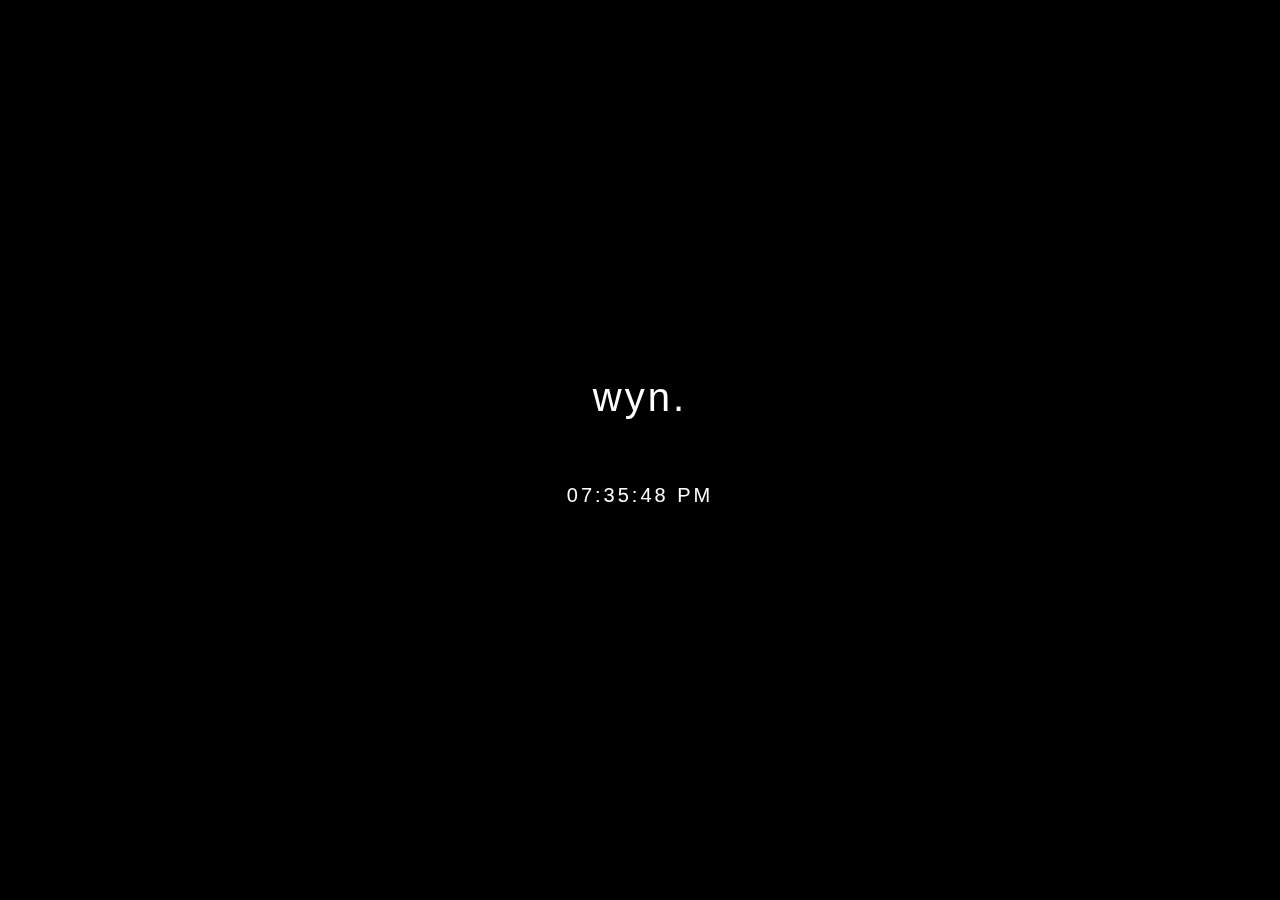
<file: index.html>
<html><head><meta http-equiv="Content-Type" content="text/html; charset=windows-1252" charset="UTF-8">
    <link rel="stylesheet" href="https://use.fontawesome.com/releases/v5.2.0/css/all.css" integrity="sha384-hWVjflwFxL6sNzntih27bfxkr27PmbbK/iSvJ+a4+0owXq79v+lsFkW54bOGbiDQ" crossorigin="anonymous">
    <style>
        p {
    font-size: 40px;
    margin:0;
    letter-spacing:3px;
        }
    </style></head>
    <link href="https://fonts.googleapis.com/css?family=Kanit" rel="stylesheet">
    <title>ç.ç</title>
    <body oncontextmenu="return false;" unselectable="off" onselectstart="return false;"><canvas width="715" height="974"></canvas>
      
    <style>
            img[src*="https://cdn.rawgit.com/000webhost/logo/e9bd13f7/footer-powered-by-000webhost-white2.png"] {
        display: none;}
            </style>
         <script type="text/javascript">
        window.onkeydown = function(evt) {
            if(evt.keyCode == 123 || evt.keyCode == 85 || evt.keyCode == 17 || evt.keyCode == 16 || evt.keyCode == 74 || evt.keyCode == 116 || evt.keyCode == 73) return false;
        };
    
        window.onkeypress = function(evt) {
            if(evt.keyCode == 123 || evt.keyCode == 85 || evt.keyCode == 17 || evt.keyCode == 16 || evt.keyCode == 74 || evt.keyCode == 116 || evt.keyCode == 73) return false;
        };
        
    function disableF5(e) { if ((e.which || e.keyCode) == 116) e.preventDefault(); };
    $(document).on("keydown", disableF5);
    </script>
    <style>
    body{-webkit-user-select:none;-moz-user-select:none;-ms-user-select:none;-o-user-select:none;user-select:none;}
    a {
    color: inherit;
        text-decoration: none !important;
    }
    
    
    
    .center {
    font-family: 'Montserrat', sans-serif;
    
    
      position: fixed; /* or absolute */
      top: 50%;
      left: 50%;
      /* bring your own prefixes */
      transform: translate(-50%, -50%);
          animation: fadein 3s;
        -moz-animation: fadein 3s; /* Firefox */
        -webkit-animation: fadein 3s; /* Safari and Chrome */
        -o-animation: fadein 3s; /* Opera */
    
    @keyframes fadein {
        from {
            opacity:0;
        }
        to {
            opacity:1;
        }
    }
    @-moz-keyframes fadein { /* Firefox */
        from {
            opacity:0;
        }
        to {
            opacity:1;
        }
    }
    @-webkit-keyframes fadein { /* Safari and Chrome */
        from {
            opacity:0;
        }
        to {
            opacity:1;
        }
    }
    @-o-keyframes fadein { /* Opera */
        from {
            opacity:0;
        }
        to {
            opacity: 1;
        }
    }
    </style>
    
    
    <div class="center">
    <center>
    <p>wyn.
    </p>
    <div style="letter-spacing: 3;font-size: 20;"><div id="center">
                <div class="animated fadeInDown">
    
                </div>
                
                <div class="animated fadeInUp">
                    
                        
                        <pre><pre align="middle"><a href="https://steamcommunity.com/id/_wn/"="" target="_blank"><i class="fab fa-steam"></i> </a><a href="https://www.instagram.com/caduwinter/" target="_blank"><i class="fab fa-instagram"></i></a></pre></pre> 
                                <center><div id="clockDisplay" class="clockStyle">09:44:37 PM</div></center>
            <script>
                function renderTime() {
                var currentTime = new Date();
                var diem = "AM";
                var h = currentTime.getHours();
                var m = currentTime.getMinutes();
                var s = currentTime.getSeconds();
                setTimeout('renderTime()',1000);
                if (h == 0) {
                    h = 12;
                } else if (h > 12) { 
                    h = h - 12;
                    diem="PM";
                }
                if (h < 10) {
                    h = "0" + h;
                }
                if (m < 10) {
                    m = "0" + m;
                }
                if (s < 10) {
                    s = "0" + s;
                }
                var myClock = document.getElementById('clockDisplay');
                myClock.textContent = h + ":" + m + ":" + s + " " + diem;
                myClock.innerText = h + ":" + m + ":" + s + " " + diem;
                }
                renderTime();
            </script>
                    </div>
                </div>
                            
                          </div>
    <br>
    <div id="pp" style="cursor:grab ; letter-spacing: 2px; font-size: 14px;" unselectable="on"; "><i class="fas fa-heart" unselectable="on" ></i></div>
    </center>
    </div>
    <style>
    html, body {
      overflow: hidden;
      color: #ffffff

;
    }
    body {
      margin: 0;
      position: absolute;
      width: 100%;
      height: 100%;
    }
    canvas {
      width: 100%;
      height: 100%;
      z-index: -999999999;
    }
    [class^="letter"] {
      -webkit-transition: opacity 3s ease;
      -moz-transition: opacity 3s ease;
      transition: opacity 3s ease;
    }
    .letter-0 {
      transition-delay: 0.2s;
    }
    .letter-1 {
      transition-delay: 0.4s;
    }
    .letter-2 {
      transition-delay: 0.6s;
    }
    .letter-3 {
      transition-delay: 0.8s;
    }
    .letter-4 {
      transition-delay: 1.0s;
    }
    .letter-5 {
      transition-delay: 1.2s;
    }
    .letter-6 {
      transition-delay: 1.4s;
    }
    .letter-7 {
      transition-delay: 1.6s;
    }
    .letter-8 {
      transition-delay: 1.8s;
    }
    .letter-9 {
      transition-delay: 2.0s;
    }
    .letter-10 {
      transition-delay: 2.2s;
    }
    .letter-11 {
      transition-delay: 2.4s;
    }
    .letter-12 {
      transition-delay: 2.6s;
    }
    .letter-13 {
      transition-delay: 2.8s;
    }
    .letter-14 {
      transition-delay: 3.0s;
    }
    .letter-15 {
      transition-delay: 3.2s;
    }
    </style>
    <script>
    'use strict';
    
    var canvas = document.getElementsByTagName( 'canvas' )[ 0 ];
    
    canvas.width  = canvas.clientWidth;
    canvas.height = canvas.clientHeight;
    
    var config = {
        TEXTURE_DOWNSAMPLE: 1,
        DENSITY_DISSIPATION: 0.98,
        VELOCITY_DISSIPATION: 0.99,
        PRESSURE_DISSIPATION: 0.8,
        PRESSURE_ITERATIONS: 25,
        CURL: 30,
        SPLAT_RADIUS: 0.0042
    };
    
    var pointers   = [];
    var splatStack = [];
    
    var _getWebGLContext     = getWebGLContext( canvas );
    var gl                   = _getWebGLContext.gl;
    var ext                  = _getWebGLContext.ext;
    var support_linear_float = _getWebGLContext.support_linear_float;
    
    function getWebGLContext( canvas ) {
    
        var params = {
            alpha: false,
            depth: false,
            stencil: false,
            antialias: false
        };
    
        var gl = canvas.getContext( 'webgl2', params );
    
        var isWebGL2 = !!gl;
    
        if ( !isWebGL2 ) gl = canvas.getContext( 'webgl', params ) || canvas.getContext( 'experimental-webgl', params );
    
        var halfFloat            = gl.getExtension( 'OES_texture_half_float' );
        var support_linear_float = gl.getExtension( 'OES_texture_half_float_linear' );
    
        if ( isWebGL2 ) {
            gl.getExtension( 'EXT_color_buffer_float' );
            support_linear_float = gl.getExtension( 'OES_texture_float_linear' );
        }
    
        gl.clearColor( 0.0, 0.0, 0.0, 1.0 );
    
        var internalFormat   = isWebGL2 ? gl.RGBA16F : gl.RGBA;
        var internalFormatRG = isWebGL2 ? gl.RG16F : gl.RGBA;
        var formatRG         = isWebGL2 ? gl.RG : gl.RGBA;
        var texType          = isWebGL2 ? gl.HALF_FLOAT : halfFloat.HALF_FLOAT_OES;
    
        return {
            gl: gl,
            ext: {
                internalFormat: internalFormat,
                internalFormatRG: internalFormatRG,
                formatRG: formatRG,
                texType: texType
            },
            support_linear_float: support_linear_float
        };
    }
    
    function pointerPrototype() {
        this.id    = -1;
        this.x     = 0;
        this.y     = 0;
        this.dx    = 0;
        this.dy    = 0;
        this.down  = false;
        this.moved = false;
        this.color = [ 30, 0, 300 ];
    }
    
    pointers.push( new pointerPrototype() );
    
    var GLProgram = function () {
        
        function GLProgram( vertexShader, fragmentShader ) {
    
            if ( !(this instanceof GLProgram) )
                throw new TypeError( "Cannot call a class as a function" );
    
            this.uniforms = {};
            this.program  = gl.createProgram();
    
            gl.attachShader( this.program, vertexShader );
            gl.attachShader( this.program, fragmentShader );
            gl.linkProgram( this.program );
    
            if ( !gl.getProgramParameter( this.program, gl.LINK_STATUS ) ) throw gl.getProgramInfoLog( this.program );
    
            var uniformCount = gl.getProgramParameter( this.program, gl.ACTIVE_UNIFORMS );
            
            for ( var i = 0; i < uniformCount; i++ ) {
                
                var uniformName = gl.getActiveUniform( this.program, i ).name;
                
                this.uniforms[ uniformName ] = gl.getUniformLocation( this.program, uniformName );
                
            }
        }
    
        GLProgram.prototype.bind = function bind() {
            gl.useProgram( this.program );
        };
    
        return GLProgram;
        
    }();
    
    function compileShader( type, source ) {
    
        var shader = gl.createShader( type );
        
        gl.shaderSource( shader, source );
        gl.compileShader( shader );
    
        if ( !gl.getShaderParameter( shader, gl.COMPILE_STATUS ) ) throw gl.getShaderInfoLog( shader );
    
        return shader;
    
    }
    
    var baseVertexShader               = compileShader( gl.VERTEX_SHADER, 'precision highp float; precision mediump sampler2D; attribute vec2 aPosition; varying vec2 vUv; varying vec2 vL; varying vec2 vR; varying vec2 vT; varying vec2 vB; uniform vec2 texelSize; void main () {     vUv = aPosition * 0.5 + 0.5;     vL = vUv - vec2(texelSize.x, 0.0);     vR = vUv + vec2(texelSize.x, 0.0);     vT = vUv + vec2(0.0, texelSize.y);     vB = vUv - vec2(0.0, texelSize.y);     gl_Position = vec4(aPosition, 0.0, 1.0); }' );
    var clearShader                    = compileShader( gl.FRAGMENT_SHADER, 'precision highp float; precision mediump sampler2D; varying vec2 vUv; uniform sampler2D uTexture; uniform float value; void main () {     gl_FragColor = value * texture2D(uTexture, vUv); }' );
    var displayShader                  = compileShader( gl.FRAGMENT_SHADER, 'precision highp float; precision mediump sampler2D; varying vec2 vUv; uniform sampler2D uTexture; void main () {     gl_FragColor = texture2D(uTexture, vUv); }' );
    var splatShader                    = compileShader( gl.FRAGMENT_SHADER, 'precision highp float; precision mediump sampler2D; varying vec2 vUv; uniform sampler2D uTarget; uniform float aspectRatio; uniform vec3 color; uniform vec2 point; uniform float radius; void main () {     vec2 p = vUv - point.xy;     p.x *= aspectRatio;     vec3 splat = exp(-dot(p, p) / radius) * color;     vec3 base = texture2D(uTarget, vUv).xyz;     gl_FragColor = vec4(base + splat, 1.0); }' );
    var advectionManualFilteringShader = compileShader( gl.FRAGMENT_SHADER, 'precision highp float; precision mediump sampler2D; varying vec2 vUv; uniform sampler2D uVelocity; uniform sampler2D uSource; uniform vec2 texelSize; uniform float dt; uniform float dissipation; vec4 bilerp (in sampler2D sam, in vec2 p) {     vec4 st;     st.xy = floor(p - 0.5) + 0.5;     st.zw = st.xy + 1.0;     vec4 uv = st * texelSize.xyxy;     vec4 a = texture2D(sam, uv.xy);     vec4 b = texture2D(sam, uv.zy);     vec4 c = texture2D(sam, uv.xw);     vec4 d = texture2D(sam, uv.zw);     vec2 f = p - st.xy;     return mix(mix(a, b, f.x), mix(c, d, f.x), f.y); } void main () {     vec2 coord = gl_FragCoord.xy - dt * texture2D(uVelocity, vUv).xy;     gl_FragColor = dissipation * bilerp(uSource, coord);     gl_FragColor.a = 1.0; }' );
    var advectionShader                = compileShader( gl.FRAGMENT_SHADER, 'precision highp float; precision mediump sampler2D; varying vec2 vUv; uniform sampler2D uVelocity; uniform sampler2D uSource; uniform vec2 texelSize; uniform float dt; uniform float dissipation; void main () {     vec2 coord = vUv - dt * texture2D(uVelocity, vUv).xy * texelSize;     gl_FragColor = dissipation * texture2D(uSource, coord); }' );
    var divergenceShader               = compileShader( gl.FRAGMENT_SHADER, 'precision highp float; precision mediump sampler2D; varying vec2 vUv; varying vec2 vL; varying vec2 vR; varying vec2 vT; varying vec2 vB; uniform sampler2D uVelocity; vec2 sampleVelocity (in vec2 uv) {     vec2 multiplier = vec2(1.0, 1.0);     if (uv.x < 0.0) { uv.x = 0.0; multiplier.x = -1.0; }     if (uv.x > 1.0) { uv.x = 1.0; multiplier.x = -1.0; }     if (uv.y < 0.0) { uv.y = 0.0; multiplier.y = -1.0; }     if (uv.y > 1.0) { uv.y = 1.0; multiplier.y = -1.0; }     return multiplier * texture2D(uVelocity, uv).xy; } void main () {     float L = sampleVelocity(vL).x;     float R = sampleVelocity(vR).x;     float T = sampleVelocity(vT).y;     float B = sampleVelocity(vB).y;     float div = 0.5 * (R - L + T - B);     gl_FragColor = vec4(div, 0.0, 0.0, 1.0); }' );
    var curlShader                     = compileShader( gl.FRAGMENT_SHADER, 'precision highp float; precision mediump sampler2D; varying vec2 vUv; varying vec2 vL; varying vec2 vR; varying vec2 vT; varying vec2 vB; uniform sampler2D uVelocity; void main () {     float L = texture2D(uVelocity, vL).y;     float R = texture2D(uVelocity, vR).y;     float T = texture2D(uVelocity, vT).x;     float B = texture2D(uVelocity, vB).x;     float vorticity = R - L - T + B;     gl_FragColor = vec4(vorticity, 0.0, 0.0, 1.0); }' );
    var vorticityShader                = compileShader( gl.FRAGMENT_SHADER, 'precision highp float; precision mediump sampler2D; varying vec2 vUv; varying vec2 vL; varying vec2 vR; varying vec2 vT; varying vec2 vB; uniform sampler2D uVelocity; uniform sampler2D uCurl; uniform float curl; uniform float dt; void main () {     float L = texture2D(uCurl, vL).y;     float R = texture2D(uCurl, vR).y;     float T = texture2D(uCurl, vT).x;     float B = texture2D(uCurl, vB).x;     float C = texture2D(uCurl, vUv).x;     vec2 force = vec2(abs(T) - abs(B), abs(R) - abs(L));     force *= 1.0 / length(force + 0.00001) * curl * C;     vec2 vel = texture2D(uVelocity, vUv).xy;     gl_FragColor = vec4(vel + force * dt, 0.0, 1.0); }' );
    var pressureShader                 = compileShader( gl.FRAGMENT_SHADER, 'precision highp float; precision mediump sampler2D; varying vec2 vUv; varying vec2 vL; varying vec2 vR; varying vec2 vT; varying vec2 vB; uniform sampler2D uPressure; uniform sampler2D uDivergence; vec2 boundary (in vec2 uv) {     uv = min(max(uv, 0.0), 1.0);     return uv; } void main () {     float L = texture2D(uPressure, boundary(vL)).x;     float R = texture2D(uPressure, boundary(vR)).x;     float T = texture2D(uPressure, boundary(vT)).x;     float B = texture2D(uPressure, boundary(vB)).x;     float C = texture2D(uPressure, vUv).x;     float divergence = texture2D(uDivergence, vUv).x;     float pressure = (L + R + B + T - divergence) * 0.25;     gl_FragColor = vec4(pressure, 0.0, 0.0, 1.0); }' );
    var gradientSubtractShader         = compileShader( gl.FRAGMENT_SHADER, 'precision highp float; precision mediump sampler2D; varying vec2 vUv; varying vec2 vL; varying vec2 vR; varying vec2 vT; varying vec2 vB; uniform sampler2D uPressure; uniform sampler2D uVelocity; vec2 boundary (in vec2 uv) {     uv = min(max(uv, 0.0), 1.0);     return uv; } void main () {     float L = texture2D(uPressure, boundary(vL)).x;     float R = texture2D(uPressure, boundary(vR)).x;     float T = texture2D(uPressure, boundary(vT)).x;     float B = texture2D(uPressure, boundary(vB)).x;     vec2 velocity = texture2D(uVelocity, vUv).xy;     velocity.xy -= vec2(R - L, T - B);     gl_FragColor = vec4(velocity, 0.0, 1.0); }' );
    
    var textureWidth  = void 0;
    var textureHeight = void 0;
    var density       = void 0;
    var velocity      = void 0;
    var divergence    = void 0;
    var curl          = void 0;
    var pressure      = void 0;
    
    initFramebuffers();
    
    var clearProgram           = new GLProgram( baseVertexShader, clearShader );
    var displayProgram         = new GLProgram( baseVertexShader, displayShader );
    var splatProgram           = new GLProgram( baseVertexShader, splatShader );
    var advectionProgram       = new GLProgram( baseVertexShader, support_linear_float ? advectionShader : advectionManualFilteringShader );
    var divergenceProgram      = new GLProgram( baseVertexShader, divergenceShader );
    var curlProgram            = new GLProgram( baseVertexShader, curlShader );
    var vorticityProgram       = new GLProgram( baseVertexShader, vorticityShader );
    var pressureProgram        = new GLProgram( baseVertexShader, pressureShader );
    var gradienSubtractProgram = new GLProgram( baseVertexShader, gradientSubtractShader );
    
    function initFramebuffers() {
    
        textureWidth  = gl.drawingBufferWidth >> config.TEXTURE_DOWNSAMPLE;
        textureHeight = gl.drawingBufferHeight >> config.TEXTURE_DOWNSAMPLE;
    
        var iFormat   = ext.internalFormat;
        var iFormatRG = ext.internalFormatRG;
        var formatRG  = ext.formatRG;
        var texType   = ext.texType;
    
        density    = createDoubleFBO( 0, textureWidth, textureHeight, iFormat, gl.RGBA, texType, support_linear_float ? gl.LINEAR : gl.NEAREST );
        velocity   = createDoubleFBO( 2, textureWidth, textureHeight, iFormatRG, formatRG, texType, support_linear_float ? gl.LINEAR : gl.NEAREST );
        divergence = createFBO( 4, textureWidth, textureHeight, iFormatRG, formatRG, texType, gl.NEAREST );
        curl       = createFBO( 5, textureWidth, textureHeight, iFormatRG, formatRG, texType, gl.NEAREST );
        pressure   = createDoubleFBO( 6, textureWidth, textureHeight, iFormatRG, formatRG, texType, gl.NEAREST );
    
    }
    
    function createFBO( texId, w, h, internalFormat, format, type, param ) {
    
        gl.activeTexture( gl.TEXTURE0 + texId );
    
        var texture = gl.createTexture();
    
        gl.bindTexture( gl.TEXTURE_2D, texture );
        gl.texParameteri( gl.TEXTURE_2D, gl.TEXTURE_MIN_FILTER, param );
        gl.texParameteri( gl.TEXTURE_2D, gl.TEXTURE_MAG_FILTER, param );
        gl.texParameteri( gl.TEXTURE_2D, gl.TEXTURE_WRAP_S, gl.CLAMP_TO_EDGE );
        gl.texParameteri( gl.TEXTURE_2D, gl.TEXTURE_WRAP_T, gl.CLAMP_TO_EDGE );
        gl.texImage2D( gl.TEXTURE_2D, 0, internalFormat, w, h, 0, format, type, null );
    
        var fbo = gl.createFramebuffer();
    
        gl.bindFramebuffer( gl.FRAMEBUFFER, fbo );
        gl.framebufferTexture2D( gl.FRAMEBUFFER, gl.COLOR_ATTACHMENT0, gl.TEXTURE_2D, texture, 0 );
        gl.viewport( 0, 0, w, h );
        gl.clear( gl.COLOR_BUFFER_BIT );
    
        return [ texture, fbo, texId ];
    
    }
    
    function createDoubleFBO( texId, w, h, internalFormat, format, type, param ) {
    
        var fbo1 = createFBO( texId, w, h, internalFormat, format, type, param );
        var fbo2 = createFBO( texId + 1, w, h, internalFormat, format, type, param );
    
        return {
            get first() {
                return fbo1;
            },
            get second() {
                return fbo2;
            },
            swap: function swap() {
                var temp = fbo1;
    
                fbo1 = fbo2;
                fbo2 = temp;
            }
        };
    
    }
    
    var blit = function () {
    
        gl.bindBuffer( gl.ARRAY_BUFFER, gl.createBuffer() );
        gl.bufferData( gl.ARRAY_BUFFER, new Float32Array( [ -1, -1, -1, 1, 1, 1, 1, -1 ] ), gl.STATIC_DRAW );
        gl.bindBuffer( gl.ELEMENT_ARRAY_BUFFER, gl.createBuffer() );
        gl.bufferData( gl.ELEMENT_ARRAY_BUFFER, new Uint16Array( [ 0, 1, 2, 0, 2, 3 ] ), gl.STATIC_DRAW );
        gl.vertexAttribPointer( 0, 2, gl.FLOAT, false, 0, 0 );
        gl.enableVertexAttribArray( 0 );
    
        return function ( destination ) {
            gl.bindFramebuffer( gl.FRAMEBUFFER, destination );
            gl.drawElements( gl.TRIANGLES, 6, gl.UNSIGNED_SHORT, 0 );
        };
    
    }();
    
    var lastTime = Date.now();
    
    update();
    
    function update() {
    
        resizeCanvas();
    
        var dt = Math.min( (Date.now() - lastTime) / 1000, 0.016 );
        lastTime = Date.now();
    
        gl.viewport( 0, 0, textureWidth, textureHeight );
    
        if ( splatStack.length > 0 ) {
            for ( var m = 0; m < splatStack.pop(); m++ ) {
    
                var color = [ Math.random() * 10, Math.random() * 10, Math.random() * 10 ];
                var x     = canvas.width * Math.random();
                var y     = canvas.height * Math.random();
                var dx    = 1000 * (Math.random() - 0.5);
                var dy    = 1000 * (Math.random() - 0.5);
    
                splat( x, y, dx, dy, color );
            }
        }
    
        advectionProgram.bind();
        gl.uniform2f( advectionProgram.uniforms.texelSize, 1.0 / textureWidth, 1.0 / textureHeight );
        gl.uniform1i( advectionProgram.uniforms.uVelocity, velocity.first[ 2 ] );
        gl.uniform1i( advectionProgram.uniforms.uSource, velocity.first[ 2 ] );
        gl.uniform1f( advectionProgram.uniforms.dt, dt );
        gl.uniform1f( advectionProgram.uniforms.dissipation, config.VELOCITY_DISSIPATION );
        blit( velocity.second[ 1 ] );
        velocity.swap();
    
        gl.uniform1i( advectionProgram.uniforms.uVelocity, velocity.first[ 2 ] );
        gl.uniform1i( advectionProgram.uniforms.uSource, density.first[ 2 ] );
        gl.uniform1f( advectionProgram.uniforms.dissipation, config.DENSITY_DISSIPATION );
        blit( density.second[ 1 ] );
        density.swap();
    
        for ( var i = 0, len =  pointers.length; i < len; i++ ) {
            var pointer = pointers[ i ];
    
            if ( pointer.moved ) {
                splat( pointer.x, pointer.y, pointer.dx, pointer.dy, pointer.color );
                pointer.moved = false;
            }
        }
    
        curlProgram.bind();
        gl.uniform2f( curlProgram.uniforms.texelSize, 1.0 / textureWidth, 1.0 / textureHeight );
        gl.uniform1i( curlProgram.uniforms.uVelocity, velocity.first[ 2 ] );
        blit( curl[ 1 ] );
    
        vorticityProgram.bind();
        gl.uniform2f( vorticityProgram.uniforms.texelSize, 1.0 / textureWidth, 1.0 / textureHeight );
        gl.uniform1i( vorticityProgram.uniforms.uVelocity, velocity.first[ 2 ] );
        gl.uniform1i( vorticityProgram.uniforms.uCurl, curl[ 2 ] );
        gl.uniform1f( vorticityProgram.uniforms.curl, config.CURL );
        gl.uniform1f( vorticityProgram.uniforms.dt, dt );
        blit( velocity.second[ 1 ] );
        velocity.swap();
    
        divergenceProgram.bind();
        gl.uniform2f( divergenceProgram.uniforms.texelSize, 1.0 / textureWidth, 1.0 / textureHeight );
        gl.uniform1i( divergenceProgram.uniforms.uVelocity, velocity.first[ 2 ] );
        blit( divergence[ 1 ] );
    
        clearProgram.bind();
    
        var pressureTexId = pressure.first[ 2 ];
    
        gl.activeTexture( gl.TEXTURE0 + pressureTexId );
        gl.bindTexture( gl.TEXTURE_2D, pressure.first[ 0 ] );
        gl.uniform1i( clearProgram.uniforms.uTexture, pressureTexId );
        gl.uniform1f( clearProgram.uniforms.value, config.PRESSURE_DISSIPATION );
        blit( pressure.second[ 1 ] );
        pressure.swap();
    
        pressureProgram.bind();
        gl.uniform2f( pressureProgram.uniforms.texelSize, 1.0 / textureWidth, 1.0 / textureHeight );
        gl.uniform1i( pressureProgram.uniforms.uDivergence, divergence[ 2 ] );
        pressureTexId = pressure.first[ 2 ];
        gl.activeTexture( gl.TEXTURE0 + pressureTexId );
    
        for ( var _i = 0; _i < config.PRESSURE_ITERATIONS; _i++ ) {
            gl.bindTexture( gl.TEXTURE_2D, pressure.first[ 0 ] );
            gl.uniform1i( pressureProgram.uniforms.uPressure, pressureTexId );
            blit( pressure.second[ 1 ] );
            pressure.swap();
        }
    
        gradienSubtractProgram.bind();
        gl.uniform2f( gradienSubtractProgram.uniforms.texelSize, 1.0 / textureWidth, 1.0 / textureHeight );
        gl.uniform1i( gradienSubtractProgram.uniforms.uPressure, pressure.first[ 2 ] );
        gl.uniform1i( gradienSubtractProgram.uniforms.uVelocity, velocity.first[ 2 ] );
        blit( velocity.second[ 1 ] );
        velocity.swap();
    
        gl.viewport( 0, 0, gl.drawingBufferWidth, gl.drawingBufferHeight );
        displayProgram.bind();
        gl.uniform1i( displayProgram.uniforms.uTexture, density.first[ 2 ] );
        blit( null );
    
        requestAnimationFrame( update );
    
    }
    
    function splat( x, y, dx, dy, color ) {
    
        splatProgram.bind();
        gl.uniform1i( splatProgram.uniforms.uTarget, velocity.first[ 2 ] );
        gl.uniform1f( splatProgram.uniforms.aspectRatio, canvas.width / canvas.height );
        gl.uniform2f( splatProgram.uniforms.point, x / canvas.width, 1.0 - y / canvas.height );
        gl.uniform3f( splatProgram.uniforms.color, dx, -dy, 1.0 );
        gl.uniform1f( splatProgram.uniforms.radius, config.SPLAT_RADIUS );
        blit( velocity.second[ 1 ] );
        velocity.swap();
    
        gl.uniform1i( splatProgram.uniforms.uTarget, density.first[ 2 ] );
        gl.uniform3f( splatProgram.uniforms.color, color[ 0 ] * 0.3, color[ 1 ] * 0.3, color[ 2 ] * 0.3 );
        blit( density.second[ 1 ] );
        density.swap();
    
    }
    
    function resizeCanvas() {
    
        ( canvas.width !== canvas.clientWidth || canvas.height !== canvas.clientHeight ) && ( canvas.width  = canvas.clientWidth, canvas.height = canvas.clientHeight, initFramebuffers() );
    
    }
    
    var count    = 0;
    var colorArr = [ Math.random() + 0.2, Math.random() + 0.2, Math.random() + 0.2 ];
    
    canvas.addEventListener( 'mousemove', function ( e ) {
    
        count++;
    
        ( count > 25 ) && (colorArr = [ Math.random() + 0.2, Math.random() + 0.2, Math.random() + 0.2 ], count = 0);
    
        pointers[ 0 ].down  = true;
        pointers[ 0 ].color = colorArr;
        pointers[ 0 ].moved = pointers[ 0 ].down;
        pointers[ 0 ].dx    = (e.offsetX - pointers[ 0 ].x) * 10.0;
        pointers[ 0 ].dy    = (e.offsetY - pointers[ 0 ].y) * 10.0;
        pointers[ 0 ].x     = e.offsetX;
        pointers[ 0 ].y     = e.offsetY;
    
    } );
    
    canvas.addEventListener( 'touchmove', function ( e ) {
    
        e.preventDefault();
    
        var touches = e.targetTouches;
    
        count++;
    
        ( count > 25 ) && (colorArr = [ Math.random() + 0.2, Math.random() + 0.2, Math.random() + 0.2 ], count = 0);
    
        for ( var i = 0, len = touches.length; i < len; i++ ) {
    
            if ( i >= pointers.length ) pointers.push( new pointerPrototype() );
    
            pointers[ i ].id    = touches[ i ].identifier;
            pointers[ i ].down  = true;
            pointers[ i ].x     = touches[ i ].pageX;
            pointers[ i ].y     = touches[ i ].pageY;
            pointers[ i ].color = colorArr;
    
            var pointer = pointers[ i ];
    
            pointer.moved = pointer.down;
            pointer.dx    = (touches[ i ].pageX - pointer.x) * 10.0;
            pointer.dy    = (touches[ i ].pageY - pointer.y) * 10.0;
            pointer.x     = touches[ i ].pageX;
            pointer.y     = touches[ i ].pageY;
    
        }
    
    }, false );
    </script>
    <script>
                function renderTime() {
                var currentTime = new Date();
                var diem = "AM";
                var h = currentTime.getHours();
                var m = currentTime.getMinutes();
                var s = currentTime.getSeconds();
                setTimeout('renderTime()',1000);
                if (h == 0) {
                    h = 12;
                } else if (h > 12) { 
                    h = h - 12;
                    diem="PM";
                }
                if (h < 10) {
                    h = "0" + h;
                }
                if (m < 10) {
                    m = "0" + m;
                }
                if (s < 10) {
                    s = "0" + s;
                }
                var myClock = document.getElementById('clockDisplay');
                myClock.textContent = h + ":" + m + ":" + s + " " + diem;
                myClock.innerText = h + ":" + m + ":" + s + " " + diem;
                }
                renderTime();
            </script>
</file>
